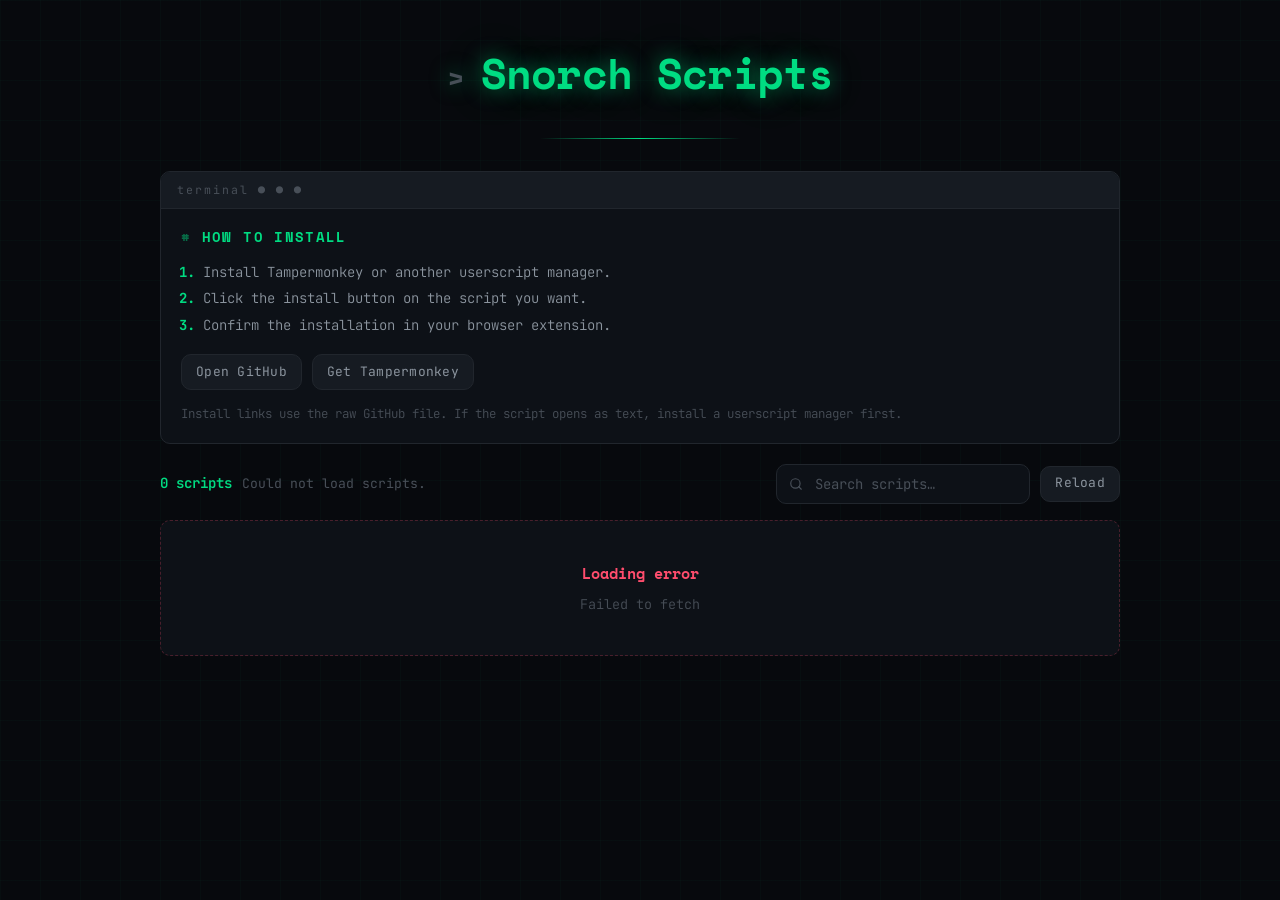
<file: index.html>
<!DOCTYPE html>
<html lang="en">
<head>
  <meta charset="UTF-8">
  <meta name="viewport" content="width=device-width, initial-scale=1">
  <meta name="description" content="Simple GitHub page for installing my userscripts.">
  <meta name="theme-color" content="#07090d">
  <title>Snorch Scripts</title>
  <link rel="stylesheet" href="styles.css">
  <script defer src="app.js"></script>
</head>
<body
  data-github-user="MrSnorch"
  data-github-repo="scripts"
  data-scripts-path="files"
  data-owner-name="MrSnorch"
>
  <main class="container">
    <header class="page-header">
      <h1>Snorch Scripts</h1>
    </header>

    <section class="info">
      <div class="info-body">
        <h2>How to install</h2>
        <ol>
          <li>Install Tampermonkey or another userscript manager.</li>
          <li>Click the install button on the script you want.</li>
          <li>Confirm the installation in your browser extension.</li>
        </ol>
        <div class="info-links">
          <a class="link-button" href="https://github.com/MrSnorch/scripts" id="repoLink" target="_blank" rel="noreferrer">Open GitHub</a>
          <a class="link-button" href="https://www.tampermonkey.net/" target="_blank" rel="noreferrer">Get Tampermonkey</a>
        </div>
        <p class="info-note">
          Install links use the raw GitHub file. If the script opens as text, install a userscript manager first.
        </p>
      </div>
    </section>

    <section class="list-toolbar">
      <div class="list-toolbar__meta">
        <span id="scriptCount">0 scripts</span>
        <span id="resultSummary">Loading...</span>
      </div>

      <div class="list-toolbar__actions">
        <input id="scriptSearch" type="search" placeholder="Search scripts…">
        <button id="reloadButton" class="action-button" type="button">Reload</button>
      </div>
    </section>

    <div id="list" class="list" aria-live="polite">Loading...</div>
  </main>

  <div class="toast" id="toast" role="status" aria-live="polite"></div>
</body>
</html>
</file>
<file: styles.css>
@import url('https://fonts.googleapis.com/css2?family=JetBrains+Mono:wght@300;400;500;600;700&family=Space+Mono:wght@400;700&display=swap');

/* ─── Design tokens ─────────────────────────────────────────────── */
:root {
  --bg:        #07090d;
  --bg-2:      #0d1117;
  --bg-3:      #161b22;
  --border:    #21262d;
  --border-hi: #30363d;
  --accent:    #00dc82;
  --accent-lo: rgba(0, 220, 130, 0.10);
  --accent-md: rgba(0, 220, 130, 0.22);
  --amber:     #f0b429;
  --amber-lo:  rgba(240, 180, 41, 0.12);
  --text-1:    #e6edf3;
  --text-2:    #8b949e;
  --text-3:    #484f58;
  --red:       #ff4d6d;
  --radius:    10px;
  --font-mono: 'JetBrains Mono', 'Fira Code', 'Consolas', monospace;
  --font-head: 'Space Mono', monospace;
}

/* ─── Reset & base ──────────────────────────────────────────────── */
*, *::before, *::after { box-sizing: border-box; }

body {
  margin: 0;
  min-height: 100vh;
  background: var(--bg);
  color: var(--text-1);
  font-family: var(--font-mono);
  font-size: 14px;
  line-height: 1.6;
  background-image:
    linear-gradient(rgba(0, 220, 130, 0.025) 1px, transparent 1px),
    linear-gradient(90deg, rgba(0, 220, 130, 0.025) 1px, transparent 1px);
  background-size: 40px 40px;
}

a { color: inherit; text-decoration: none; }
button, input { font: inherit; }
code { font-family: var(--font-mono); }

/* ─── Layout ────────────────────────────────────────────────────── */
.container {
  width: min(960px, calc(100% - 32px));
  margin: 0 auto;
  padding: 40px 0 60px;
}

/* ─── Page header ───────────────────────────────────────────────── */
.page-header {
  text-align: center;
  margin-bottom: 32px;
  padding-bottom: 32px;
  position: relative;
}

.page-header::after {
  content: '';
  position: absolute;
  bottom: 0;
  left: 50%;
  transform: translateX(-50%);
  width: 200px;
  height: 1px;
  background: linear-gradient(90deg, transparent, var(--accent), transparent);
}

.page-header h1 {
  margin: 0;
  font-family: var(--font-head);
  font-size: clamp(1.8rem, 4vw, 2.6rem);
  font-weight: 700;
  letter-spacing: -0.02em;
  color: var(--accent);
  text-shadow:
    0 0 20px rgba(0, 220, 130, 0.55),
    0 0 60px rgba(0, 220, 130, 0.2);
  animation: pulse-glow 4s ease-in-out infinite;
}

.page-header h1::before {
  content: '> ';
  color: var(--text-3);
  font-size: 0.7em;
}

.subtitle {
  margin: 10px 0 0;
  color: var(--text-2);
  font-size: 0.88rem;
  font-weight: 300;
}

@keyframes pulse-glow {
  0%, 100% { text-shadow: 0 0 20px rgba(0, 220, 130, 0.55), 0 0 60px rgba(0, 220, 130, 0.2); }
  50%       { text-shadow: 0 0 30px rgba(0, 220, 130, 0.75), 0 0 80px rgba(0, 220, 130, 0.35); }
}

/* ─── Info panel ────────────────────────────────────────────────── */
.info {
  background: var(--bg-2);
  border: 1px solid var(--border);
  border-radius: var(--radius);
  overflow: hidden;
  margin-bottom: 20px;
  position: relative;
}

.info::before {
  content: 'terminal  ●  ●  ●';
  display: block;
  padding: 9px 16px;
  background: var(--bg-3);
  border-bottom: 1px solid var(--border);
  color: var(--text-3);
  font-size: 0.72rem;
  letter-spacing: 2px;
}

.info-body {
  padding: 18px 20px;
}

.info h2 {
  margin: 0 0 10px;
  font-family: var(--font-head);
  font-size: 0.85rem;
  color: var(--accent);
  text-transform: uppercase;
  letter-spacing: 0.1em;
}

.info h2::before { content: '# '; opacity: 0.45; }

.info ol {
  margin: 0;
  padding-left: 22px;
  color: var(--text-2);
  line-height: 1.9;
  font-size: 0.87rem;
  font-weight: 300;
}

.info ol li::marker { color: var(--accent); font-weight: 700; }

.info-links {
  display: flex;
  flex-wrap: wrap;
  gap: 10px;
  margin-top: 16px;
}

.info-note {
  margin: 14px 0 0;
  color: var(--text-3);
  font-size: 0.78rem;
  line-height: 1.65;
  font-weight: 300;
}

/* ─── Toolbar ───────────────────────────────────────────────────── */
.list-toolbar {
  display: flex;
  align-items: center;
  gap: 12px;
  flex-wrap: wrap;
  justify-content: space-between;
  margin-bottom: 16px;
}

.list-toolbar__meta {
  display: flex;
  align-items: center;
  gap: 10px;
  flex-wrap: wrap;
  color: var(--text-3);
  font-size: 0.82rem;
}

.list-toolbar__meta span:first-child {
  color: var(--accent);
  font-weight: 600;
  font-size: 0.88rem;
}

.list-toolbar__actions {
  display: flex;
  align-items: center;
  gap: 10px;
  flex-wrap: wrap;
  margin-left: auto;
}

.list-toolbar__actions input {
  min-width: 240px;
  height: 40px;
  padding: 0 14px 0 38px;
  border: 1px solid var(--border);
  border-radius: var(--radius);
  background: var(--bg-2);
  color: var(--text-1);
  font-size: 0.87rem;
  font-family: var(--font-mono);
  transition: border-color 0.18s, box-shadow 0.18s;
  background-image: url("data:image/svg+xml,%3Csvg xmlns='http://www.w3.org/2000/svg' width='14' height='14' viewBox='0 0 24 24' fill='none' stroke='%23484f58' stroke-width='2' stroke-linecap='round' stroke-linejoin='round'%3E%3Ccircle cx='11' cy='11' r='8'/%3E%3Cline x1='21' y1='21' x2='16.65' y2='16.65'/%3E%3C/svg%3E");
  background-repeat: no-repeat;
  background-position: 12px center;
}

.list-toolbar__actions input::placeholder { color: var(--text-3); }

.list-toolbar__actions input:focus {
  outline: none;
  border-color: var(--accent);
  box-shadow: 0 0 0 3px var(--accent-lo);
}

/* ─── Buttons ───────────────────────────────────────────────────── */
.link-button,
.action-button {
  display: inline-flex;
  align-items: center;
  justify-content: center;
  gap: 6px;
  height: 36px;
  padding: 0 14px;
  border: 1px solid var(--border);
  border-radius: var(--radius);
  background: var(--bg-3);
  color: var(--text-2);
  cursor: pointer;
  font-size: 0.81rem;
  font-family: var(--font-mono);
  font-weight: 400;
  letter-spacing: 0.02em;
  transition: background 0.15s, border-color 0.15s, color 0.15s, box-shadow 0.15s;
  white-space: nowrap;
}

.link-button:hover,
.action-button:hover,
.link-button:focus-visible,
.action-button:focus-visible {
  background: var(--bg);
  border-color: var(--border-hi);
  color: var(--text-1);
  outline: none;
}

.link-button--primary {
  background: var(--accent-lo);
  border-color: rgba(0, 220, 130, 0.3);
  color: var(--accent);
  font-weight: 600;
}

.link-button--primary::before {
  content: '$';
  opacity: 0.5;
  font-weight: 400;
}

.link-button--primary:hover,
.link-button--primary:focus-visible {
  background: var(--accent-md);
  border-color: var(--accent);
  color: var(--accent);
  box-shadow: 0 0 20px var(--accent-lo);
}

/* ─── Script list ───────────────────────────────────────────────── */
.list { display: grid; gap: 10px; }

/* ─── Card ──────────────────────────────────────────────────────── */
.card {
  background: var(--bg-2);
  border: 1px solid var(--border);
  border-radius: var(--radius);
  overflow: hidden;
  transition: border-color 0.2s, box-shadow 0.2s, transform 0.2s;
  animation: card-in 0.3s ease both;
}

.card:hover {
  border-color: rgba(0, 220, 130, 0.25);
  box-shadow: 0 0 28px rgba(0, 220, 130, 0.06), 0 4px 20px rgba(0,0,0,0.35);
  transform: translateY(-1px);
}

.card-top-bar {
  height: 3px;
  background: linear-gradient(90deg, var(--accent) 0%, rgba(0,220,130,0.15) 100%);
  opacity: 0;
  transition: opacity 0.2s;
}

.card:hover .card-top-bar { opacity: 1; }

.card-inner { padding: 18px 20px; }

@keyframes card-in {
  from { opacity: 0; transform: translateY(6px); }
  to   { opacity: 1; transform: translateY(0); }
}

/* ─── Card head ─────────────────────────────────────────────────── */
.card-head {
  display: flex;
  align-items: flex-start;
  justify-content: space-between;
  gap: 14px;
}

.card h2 {
  margin: 0;
  font-family: var(--font-head);
  font-size: 1rem;
  font-weight: 700;
  color: var(--text-1);
  letter-spacing: -0.01em;
}

.version {
  flex-shrink: 0;
  padding: 3px 10px;
  border-radius: 999px;
  background: var(--amber-lo);
  border: 1px solid rgba(240, 180, 41, 0.18);
  color: var(--amber);
  font-size: 0.73rem;
  font-weight: 600;
  letter-spacing: 0.04em;
  white-space: nowrap;
}

/* ─── Card body ─────────────────────────────────────────────────── */
.description {
  margin: 10px 0 0;
  color: var(--text-2);
  line-height: 1.7;
  font-size: 0.85rem;
  font-weight: 300;
}

.meta {
  display: flex;
  flex-wrap: wrap;
  gap: 6px;
  margin: 12px 0 0;
}

.meta span {
  padding: 3px 9px;
  border-radius: 999px;
  background: var(--bg);
  border: 1px solid var(--border);
  color: var(--text-3);
  font-size: 0.72rem;
  letter-spacing: 0.02em;
}

.targets {
  margin: 9px 0 0;
  color: var(--text-3);
  font-size: 0.79rem;
  font-weight: 300;
}

.targets::before {
  content: '→ ';
  color: var(--accent);
  font-weight: 700;
  opacity: 0.7;
}

/* ─── Card buttons ──────────────────────────────────────────────── */
.buttons {
  display: flex;
  align-items: center;
  gap: 8px;
  flex-wrap: wrap;
  margin-top: 14px;
  padding-top: 14px;
  border-top: 1px solid var(--border);
}

/* ─── Empty / Error states ──────────────────────────────────────── */
.empty,
.error {
  padding: 40px 24px;
  text-align: center;
  background: var(--bg-2);
  border: 1px dashed var(--border-hi);
  border-radius: var(--radius);
  color: var(--text-3);
}

.empty h3, .error h3 {
  margin: 0 0 8px;
  font-family: var(--font-head);
  font-size: 0.95rem;
  color: var(--text-2);
}

.empty p, .error p {
  margin: 0;
  font-size: 0.84rem;
  line-height: 1.65;
  font-weight: 300;
}

.error { border-color: rgba(255, 77, 109, 0.25); }
.error h3 { color: var(--red); }

/* ─── Skeleton ──────────────────────────────────────────────────── */
.skeleton {
  position: relative;
  overflow: hidden;
  background: var(--bg-2);
  border: 1px solid var(--border);
  border-radius: var(--radius);
  padding: 20px;
}

.skeleton::after {
  content: '';
  position: absolute;
  inset: 0;
  background: linear-gradient(90deg, transparent, rgba(0,220,130,0.03), transparent);
  transform: translateX(-100%);
  animation: shimmer 1.6s infinite;
}

@keyframes shimmer { to { transform: translateX(100%); } }

.skeleton-line {
  height: 11px;
  border-radius: 999px;
  background: var(--bg-3);
}

.skeleton-line + .skeleton-line { margin-top: 12px; }
.skeleton-line--title { width: 48%; height: 15px; }
.skeleton-line--short { width: 68%; }

/* ─── Toast ─────────────────────────────────────────────────────── */
.toast {
  position: fixed;
  left: 50%;
  bottom: 24px;
  transform: translateX(-50%) translateY(10px);
  padding: 9px 18px;
  border-radius: 999px;
  background: var(--bg-3);
  border: 1px solid var(--border-hi);
  color: var(--accent);
  font-size: 0.81rem;
  font-weight: 500;
  letter-spacing: 0.03em;
  opacity: 0;
  pointer-events: none;
  transition: opacity 0.2s ease, transform 0.2s ease;
  box-shadow: 0 8px 32px rgba(0,0,0,0.5), 0 0 20px var(--accent-lo);
}

.toast::before { content: '✓  '; }

.toast.is-visible {
  opacity: 1;
  transform: translateX(-50%) translateY(0);
}

/* ─── Responsive ────────────────────────────────────────────────── */
@media (max-width: 700px) {
  body { background-size: 30px 30px; }

  .container {
    width: min(100% - 20px, 960px);
    padding-top: 28px;
  }

  .list-toolbar,
  .list-toolbar__actions {
    flex-direction: column;
    align-items: stretch;
  }

  .list-toolbar__actions { width: 100%; }

  .list-toolbar__actions input,
  .link-button,
  .action-button {
    width: 100%;
    justify-content: center;
  }

  .buttons { flex-direction: column; }
}
</file>
